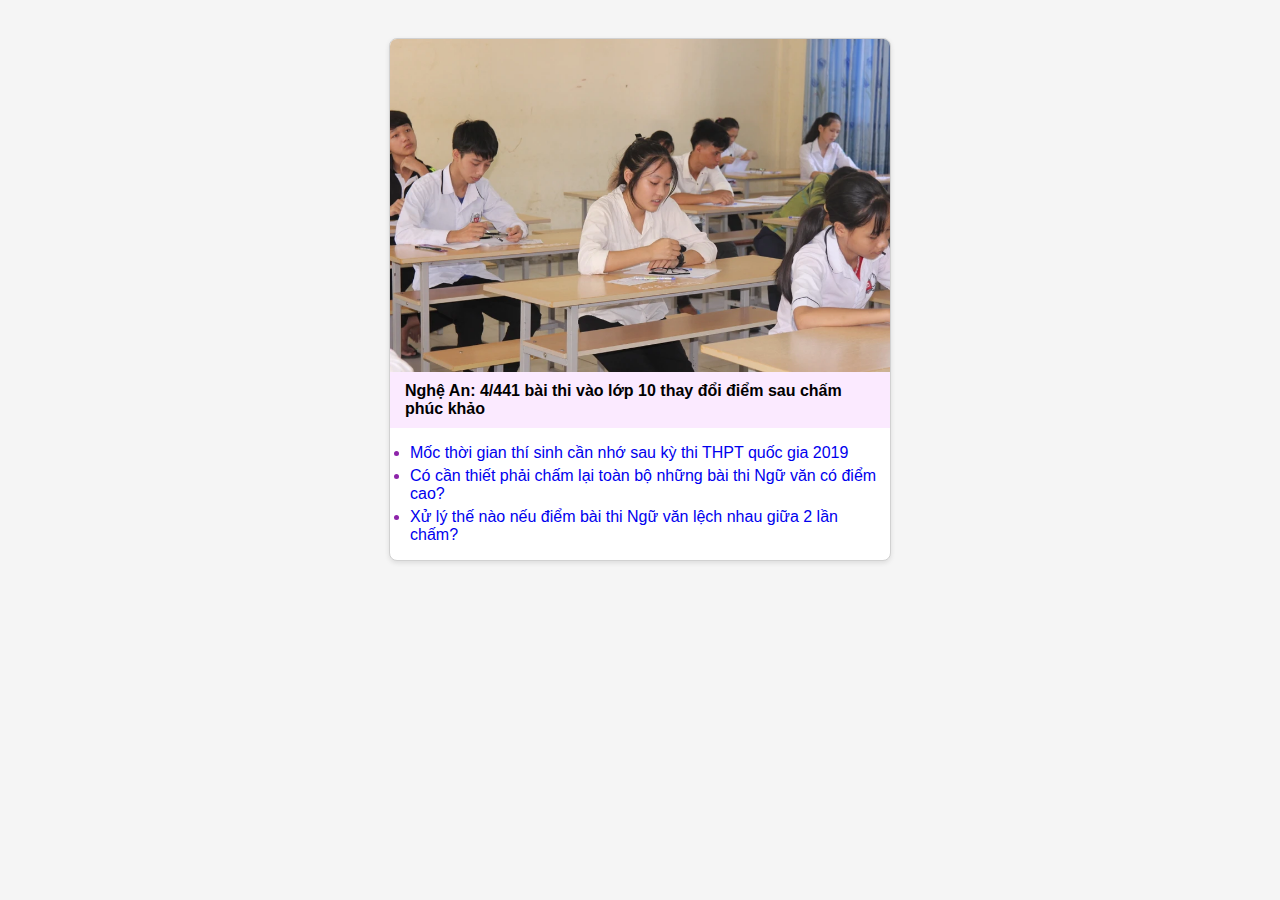
<file: FoldCSS/BaiTH4/index.html>
<!DOCTYPE html>
<html lang="vi">
<head>
    <meta charset="UTF-8">
    <meta name="viewport" content="width=device-width, initial-scale=1.0">
    <link rel="stylesheet" href="styles.css">
    <title>Thông Tin Thi</title>
</head>
<body>
    <div class="card">
        <a href="#"><img src="/FoldCSS/BaiTH4/photo/photo.jpg" alt="Ảnh về kỳ thi"></a>
        <div class="headline">
            <a href="#"><p><strong>Nghệ An:</strong> <span>4/441 bài thi vào lớp 10 thay đổi điểm sau chấm phúc khảo</span></p></a>
        </div>
        <ul class="bullet-points">
            <li><a href="#">Mốc thời gian thí sinh cần nhớ sau kỳ thi THPT quốc gia 2019</a></li>
            <li><a href="#">Có cần thiết phải chấm lại toàn bộ những bài thi Ngữ văn có điểm cao?</a></li>
            <li><a href="#">Xử lý thế nào nếu điểm bài thi Ngữ văn lệch nhau giữa 2 lần chấm?</a></li>
        </ul>
    </div>
</body>
</html>
</file>
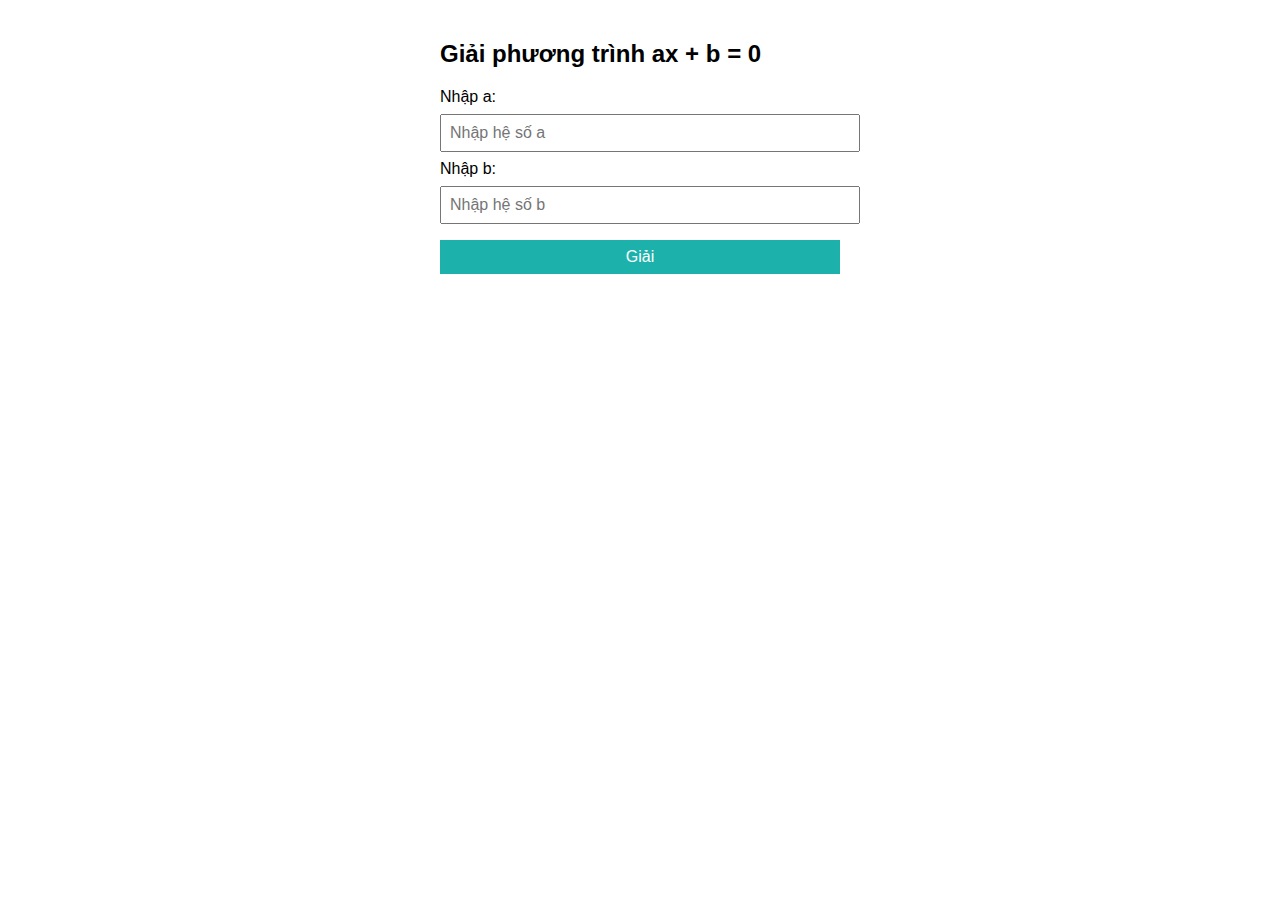
<file: FoldCSS/Thuchanhjs/index.html>
<!DOCTYPE html>
<html lang="vi">
<head>
  <meta charset="UTF-8">
  <title>Giải phương trình ax + b = 0</title>
  <link rel="stylesheet" href="styles.css">
</head>
<body>

  <h2>Giải phương trình ax + b = 0</h2>

  <label for="a">Nhập a:</label>
  <input type="number" id="a" placeholder="Nhập hệ số a">

  <label for="b">Nhập b:</label>
  <input type="number" id="b" placeholder="Nhập hệ số b">

  <button onclick="giaiphuongtrinh()">Giải</button>

  <div id="result"></div>

  <script src="script.js"></script>
</body>
</html>
</file>
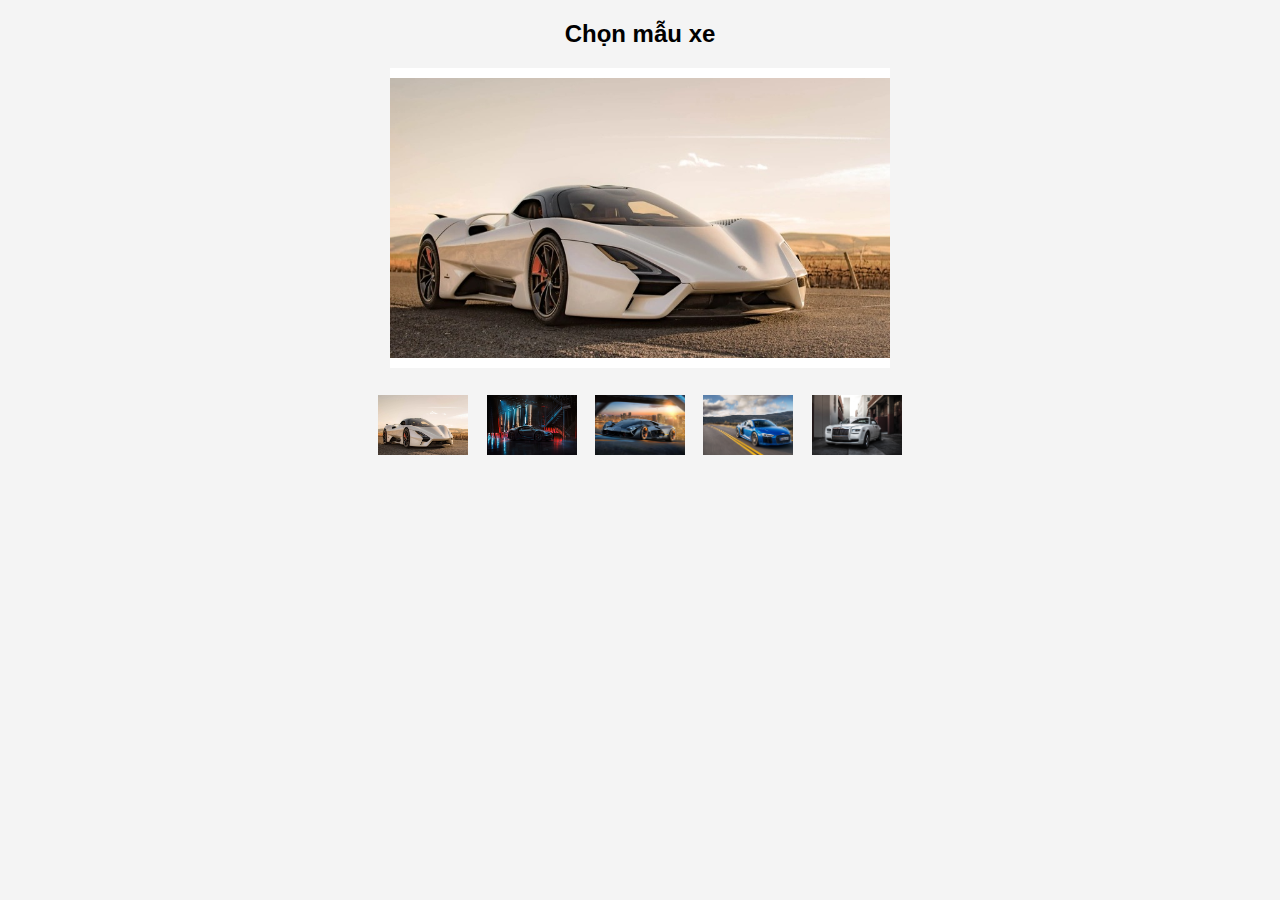
<file: FoldCSS/Thuchanhjs2/index.html>
<!DOCTYPE html>
<html lang="en">
<head>
  <meta charset="UTF-8">
  <title>Chọn mẫu xe</title>
  <link rel="stylesheet" href="styles.css">
</head>
<body>

  <h2>Chọn mẫu xe</h2>
  <!-- Ảnh lớn -->
  <img id="mainCar" src="photo/pt1.jpg" alt="Xe chính" width="500">

  <!-- Ảnh nhỏ (mẫu xe) -->
  <div class="thumbnails">
    <img src="photo/pt1.jpg" onmouseover="changeCar('photo/pt1.jpg')" class="thumb" alt="Xe 1">
    <img src="photo/pt2.jpg" onmouseover="changeCar('photo/pt2.jpg')" class="thumb" alt="Xe 2">
    <img src="photo/pt3.jpg" onmouseover="changeCar('photo/pt3.jpg')" class="thumb" alt="Xe 3">
    <img src="photo/pt4.jpg" onmouseover="changeCar('photo/pt4.jpg')" class="thumb" alt="Xe 4">
    <img src="photo/pt5.jpg" onmouseover="changeCar('photo/pt5.jpg')" class="thumb" alt="Xe 5">
  </div>

  <script src="script.js"></script>
</body>
</html>
</file>
<file: FoldCSS/BaiTH4/styles.css>
body {
    font-family: 'Arial', sans-serif;
    background: #f5f5f5;
    padding: 30px;
}

.card {
    width: 500px;
    background: white;
    border-radius: 8px;
    box-shadow: 0 2px 5px rgba(0, 0, 0, 0.1);
    overflow: hidden;
    margin: auto;
    border: 1px solid #d1d1d1; /* Viền mỏng 1px, màu xám nhạt */
}

.card img {
    width: 100%;
    height: auto;
    display: block;
}

.headline {
    background-color: #fbeaff;
    padding: 10px 15px;
}

.headline p {
    margin: 0;
    font-size: 16px;
    color: #000;
}

.headline strong {
    font-weight: bold;
}

.headline span {
    font-weight: 600;
}

.bullet-points {
    color: #8e24aa;
    padding-left: 20px;
}

.bullet-points li {
    list-style-type: disc;
    margin-bottom: 5px;
}

a {
    text-decoration: none;
}

a:hover {
    text-decoration: underline;
}
</file>
<file: FoldCSS/Thuchanhjs/styles.css>
body {
  font-family: Arial, sans-serif;
  padding: 20px;
  max-width: 400px;
  margin: auto;
}

input, button {
  margin: 8px 0;
  padding: 8px;
  width: 100%;
  font-size: 16px;
}

button {
  background-color: #1cb2ab;
  color: white;
  border: none;
  cursor: pointer;
  transition: background-color 0.3s ease;
}

button:hover {
  background-color: #b74d92;
}

#result {
  margin-top: 10px;
  font-weight: bold;
}
</file>
<file: FoldCSS/Thuchanhjs2/styles.css>
body {
  text-align: center;
  font-family: Arial, sans-serif;
  background-color: #f4f4f4;
}

h2 {
  margin-top: 20px;
}

#mainCar {
  width: 500px;
  height: 300px;
  object-fit: contain;
  display: block;
  margin: 0 auto;
  background-color: white; 
}


.thumbnails {
  margin-top: 20px;
}


.thumb {
  width: 90px;
  height: 60px;
  margin: 5px;
  border: 2px solid transparent;
  cursor: pointer;
  transition: border 0.3s;
}

.thumb:hover {
  border: 2px solid blue;
}
</file>
